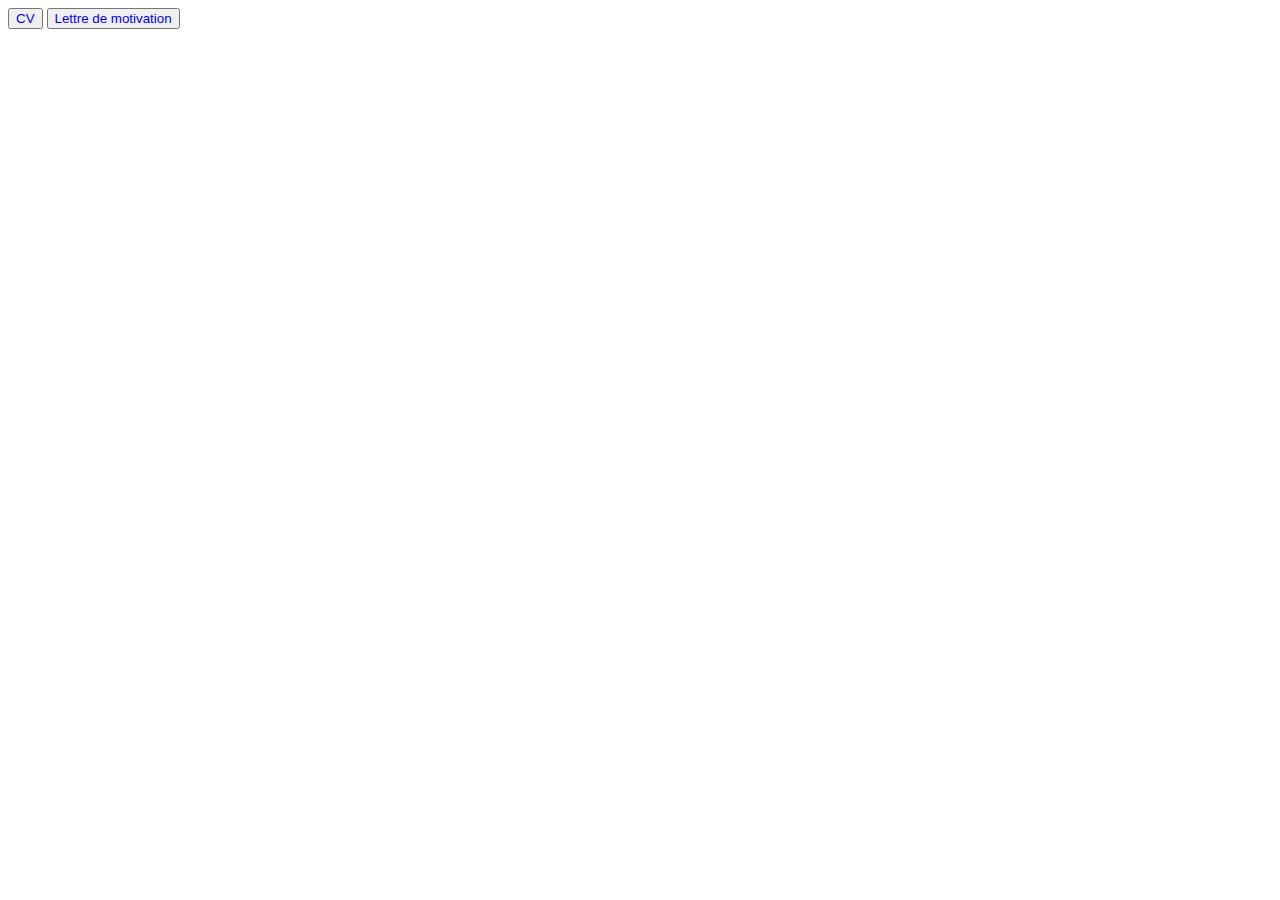
<file: index.html>
<!DOCTYPE html>
<html lang="en">

<head>
    <meta charset="UTF-8">
    <meta name="viewport" content="width=device-width, initial-scale=1.0">
    <link rel="stylesheet" href="style.css">
    <title>Menu</title>
</head>

<body>
    <div class="1">
        <div class="2">
            <button>
                <a href="CV.pdf">CV</a>
            </button>
            <button>
                <a href="4shMotivation.pdf">Lettre de motivation</a>
            </button>
        </div>
    </div>
</body>

</html>
</file>
<file: style.css>
a {
    text-decoration: none;
}
</file>
